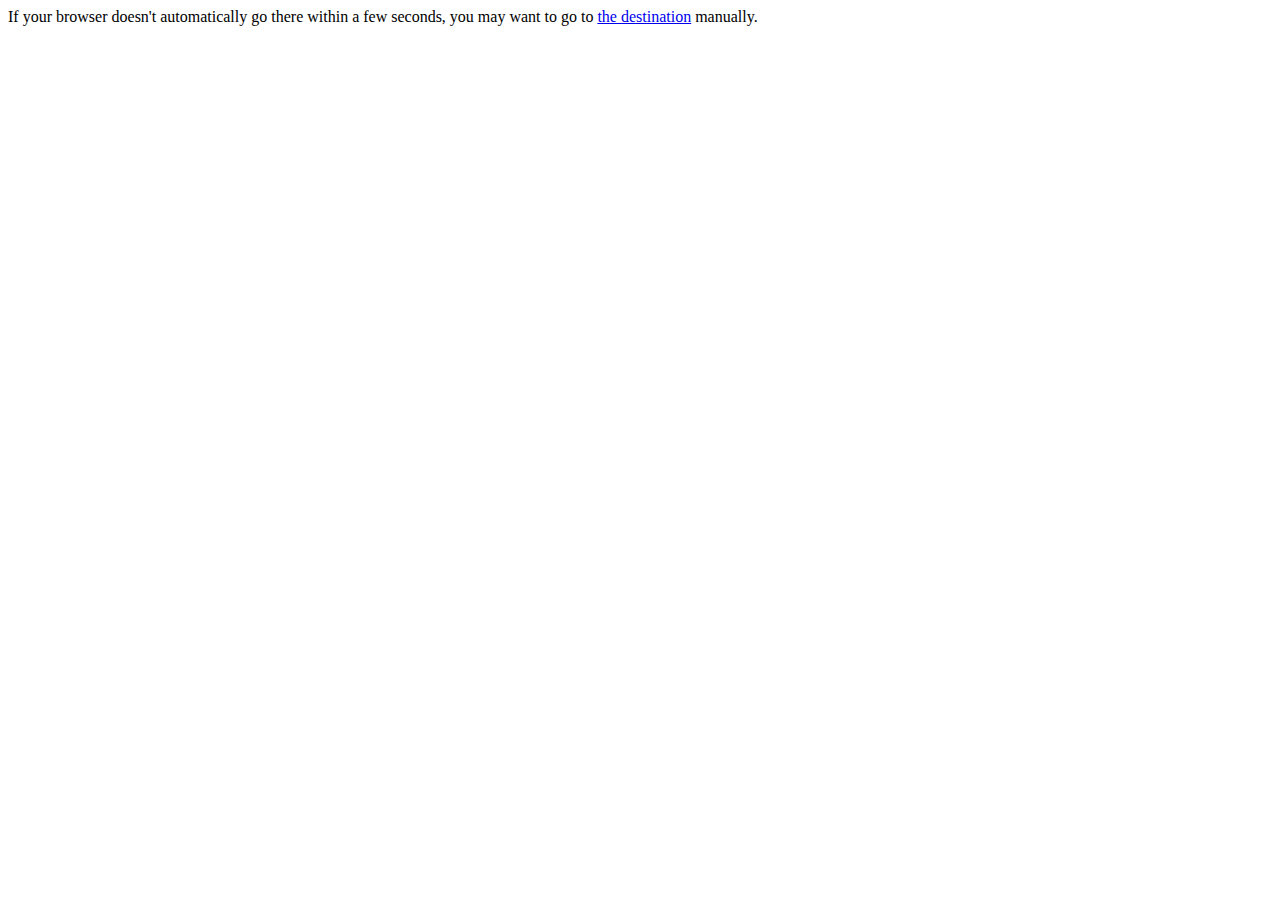
<file: MyWeBpAgE/index.html>
<!DOCTYPE html>
<html>
	<head>
		<title>A web page that points a browser to a different page after 2 seconds</title>
		<meta http-equiv="refresh" content="2; URL=aloitussivu.html">
		<meta name="keywords" content="automatic redirection">
	</head>
	<body>
		If your browser doesn't automatically go there within a few seconds, 
		you may want to go to 
		<a href="aloitussivu.html">the destination</a> 
		manually.
	</body>
</html>
</file>
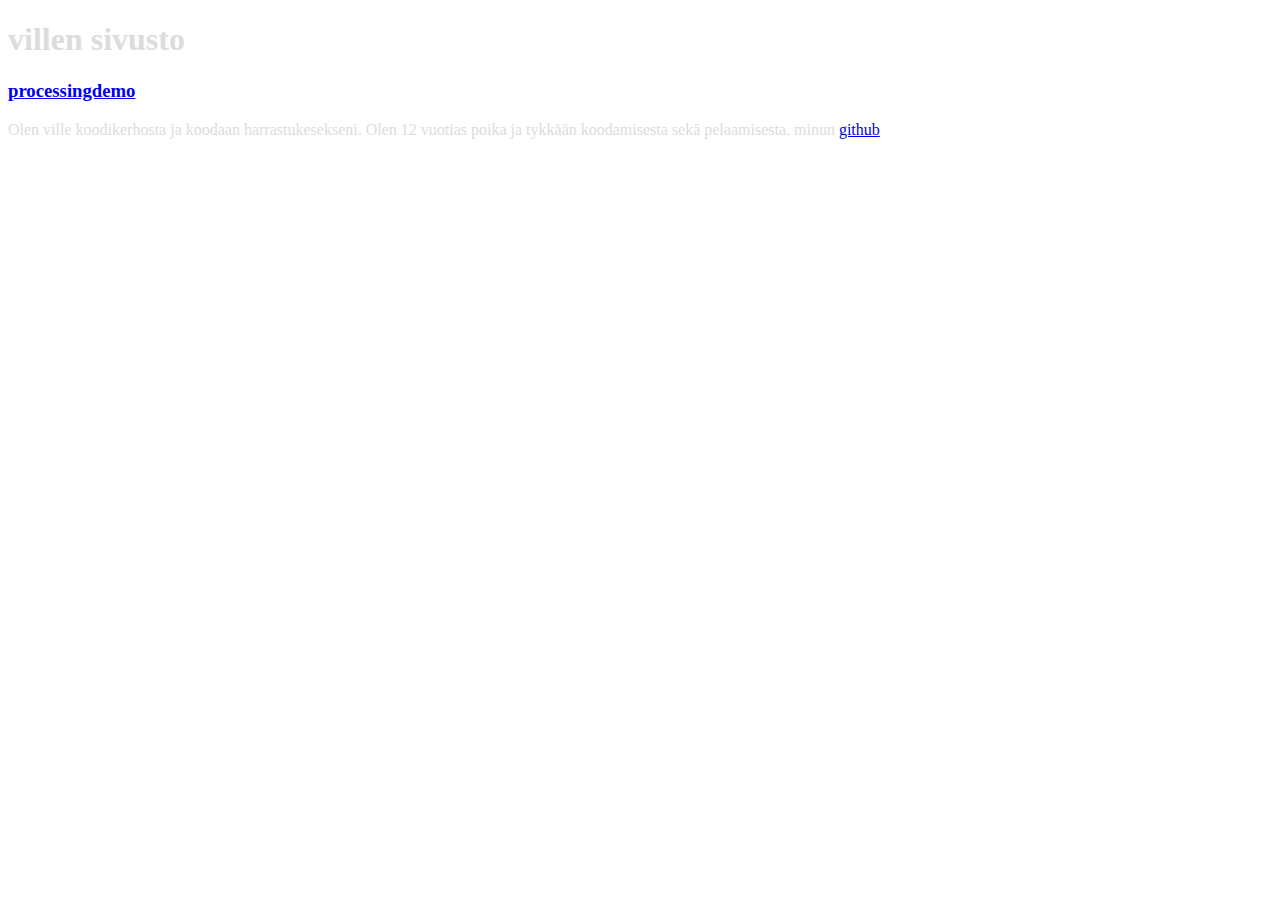
<file: MyWeBpAgE/aloitussivu.html>
<!DOCTYPE html>
<html>
	<head>
		<title>One of the over 4.44 billion websites in the world wide web</title>
		<link rel="stylesheet" type="text/css" href="stylesheet.css">
	</head>

	<body>
		<h1>villen sivusto</h1>
		<h3><a href="processingdemo.html">processingdemo</a></h3>
		<p>Olen ville koodikerhosta ja koodaan harrastukesekseni.
		Olen 12 vuotias poika ja tykkään koodamisesta sekä pelaamisesta. minun <a href="https://github.com/villevilli">github</a></p>
	</body>
</html>
</file>
<file: MyWeBpAgE/stylesheet.css>
body{ 
	animation: color_change 3s infinite alternate-reverse; 
} 
@keyframes color_change{ 
	0%{ 
		background-color: rgb(40,40,40); ; 
	} 
	100%{ 
		background-color: black; 
	} 
} 
h1{ 
	color: rgb(220,220,220); 
} 
p{ 
	color: rgb(220,220,220); 
} 
.glitch{ 
	color: black; 
}
</file>
